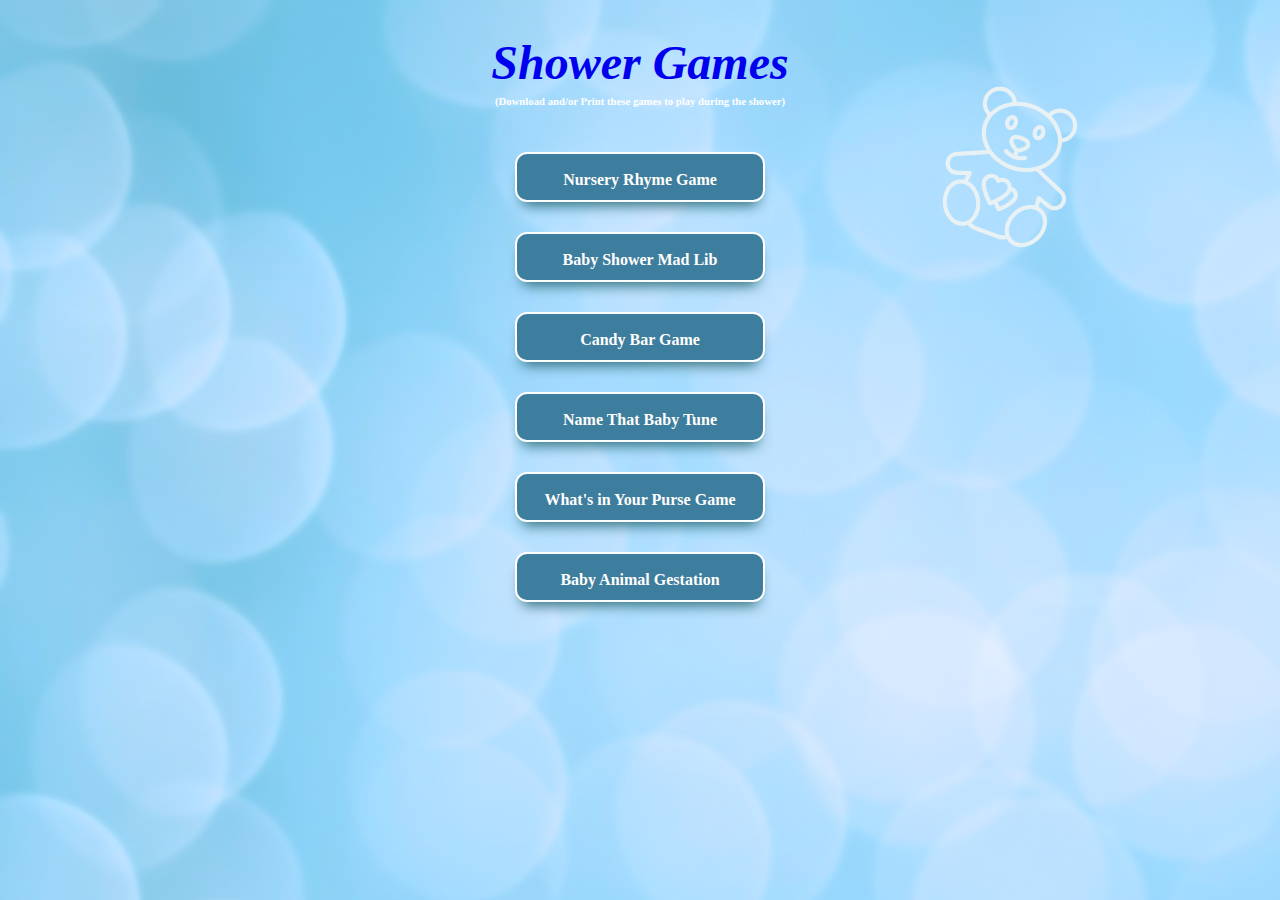
<file: Baby Shower Site/Links/games-during-shower.html>
<!DOCTYPE html>
<html lang="en" dir="ltr">

<head>
  <meta charset="utf-8">
  <title>Shower Games</title>

  <!-- CSS Stylesheet -->
  <link rel="stylesheet" href="https://cdn.jsdelivr.net/npm/bootstrap@4.5.3/dist/css/bootstrap.min.css" integrity="sha384-TX8t27EcRE3e/ihU7zmQxVncDAy5uIKz4rEkgIXeMed4M0jlfIDPvg6uqKI2xXr2" crossorigin="anonymous">
  <link rel="stylesheet" href="CSS/styles.css">

  <!-- Bootstrap Scipts -->
  <script src="https://code.jquery.com/jquery-3.5.1.slim.min.js" integrity="sha384-DfXdz2htPH0lsSSs5nCTpuj/zy4C+OGpamoFVy38MVBnE+IbbVYUew+OrCXaRkfj" crossorigin="anonymous"></script>
  <script src="https://cdn.jsdelivr.net/npm/popper.js@1.16.1/dist/umd/popper.min.js" integrity="sha384-9/reFTGAW83EW2RDu2S0VKaIzap3H66lZH81PoYlFhbGU+6BZp6G7niu735Sk7lN" crossorigin="anonymous"></script>
  <script src="https://cdn.jsdelivr.net/npm/bootstrap@4.5.3/dist/js/bootstrap.min.js" integrity="sha384-w1Q4orYjBQndcko6MimVbzY0tgp4pWB4lZ7lr30WKz0vr/aWKhXdBNmNb5D92v7s" crossorigin="anonymous"></script>

</head>

<body>
  <img class="bear" src="Images/bear.png" alt="bear">
  <div class="">
    <h1><a href="/Users/kristinafisher/Desktop/Hailey's Baby Shower/Baby Shower Site/index.html">Shower Games</a></h1>
    <h6 style="margin-top: 40px; margin: auto;" class="print-games col-lg-4 col-md-4 col-sm-4 col-6">(Download and/or Print these games to play during the shower)</h6>
  </div>

  <!-- POSSIBLY
  <div class="">
    <button type="button" class="btn btn-md download-button">Nursery Rhyme Game</button>
  </div>
  <div>
    <button type="button" class="btn btn-md download-button">Baby Shower Mad Lib</button>
  </div> -->

  <div class="">
    <button class="classname" onclick="window.location.href='Files/nurseryrhyme.pdf'" type="button" name="button">Nursery Rhyme Game</button>
  </div>
  <div class="">
    <button class="classname" onclick="window.location.href='Files/madlibs.pdf'" type="button" name="button">Baby Shower Mad Lib</button>
  </div>
  <div class="">
    <button class="classname" onclick="window.location.href='Files/candybar.pdf'" type="button" name="button">Candy Bar Game</button>
  </div>
  <div class="">
    <button class="classname" onclick="window.location.href='Files/babytunes.pdf'" type="button" name="button">Name That Baby Tune</button>
  </div>
  <div class="">
    <button class="classname" onclick="window.location.href='Files/purse.pdf'" type="button" name="button">What's in Your Purse Game</button>
  </div>
  <div class="">
    <button class="classname" onclick="window.location.href='Files/animalgestation.pdf'" type="button" name="button">Baby Animal Gestation</button>
  </div>

</body>

</html>
</file>
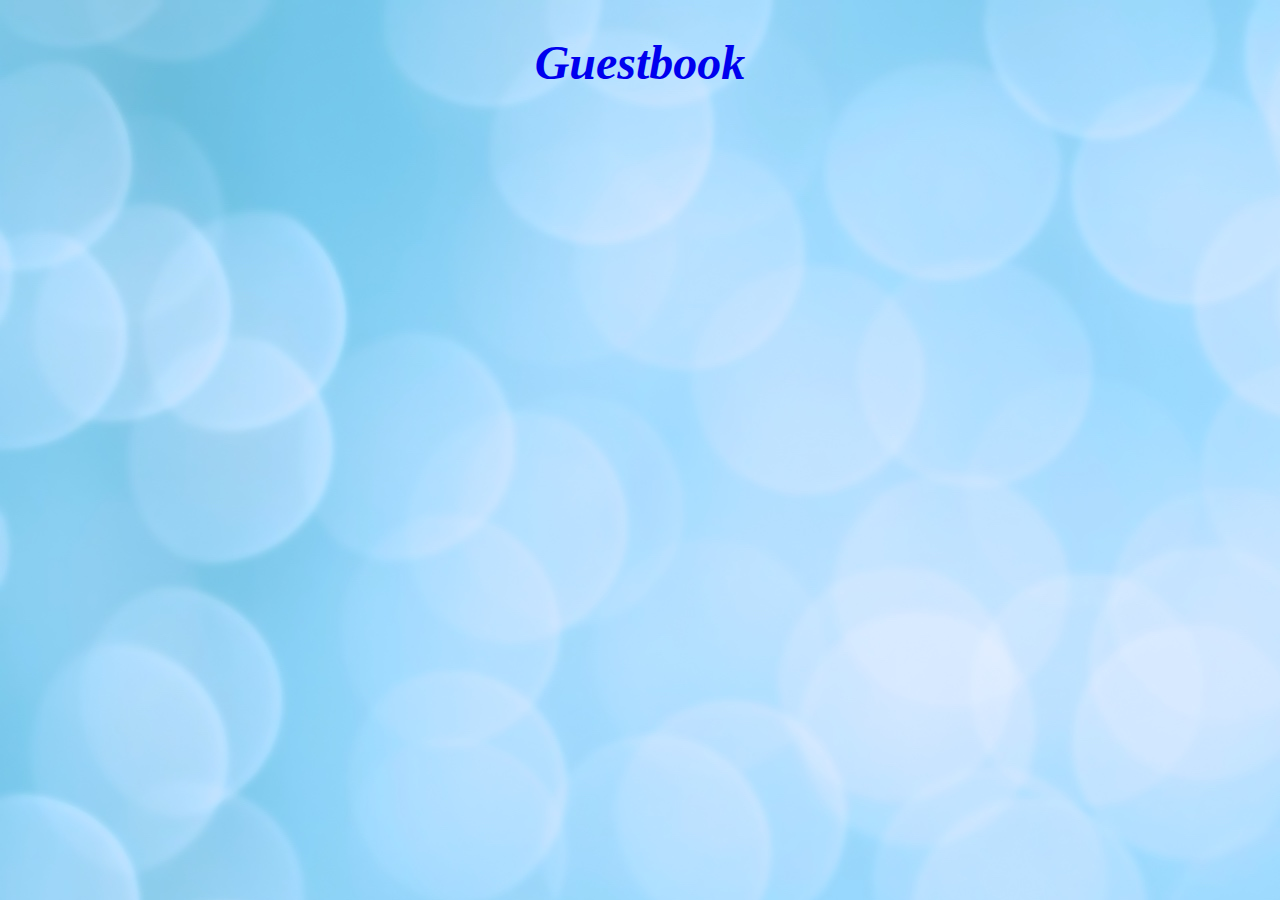
<file: Baby Shower Site/Links/guestbook.html>
<!DOCTYPE html>
<html lang="en" dir="ltr">
  <head>
    <meta charset="utf-8">
    <title>Guestbook</title>
    <link rel="stylesheet" href="CSS/styles.css">
  </head>
  <body>
    <h1><a href="/Users/kristinafisher/Desktop/Hailey's Baby Shower/Baby Shower Site/index.html">Guestbook</a></h1>

  </body>
</html>
</file>
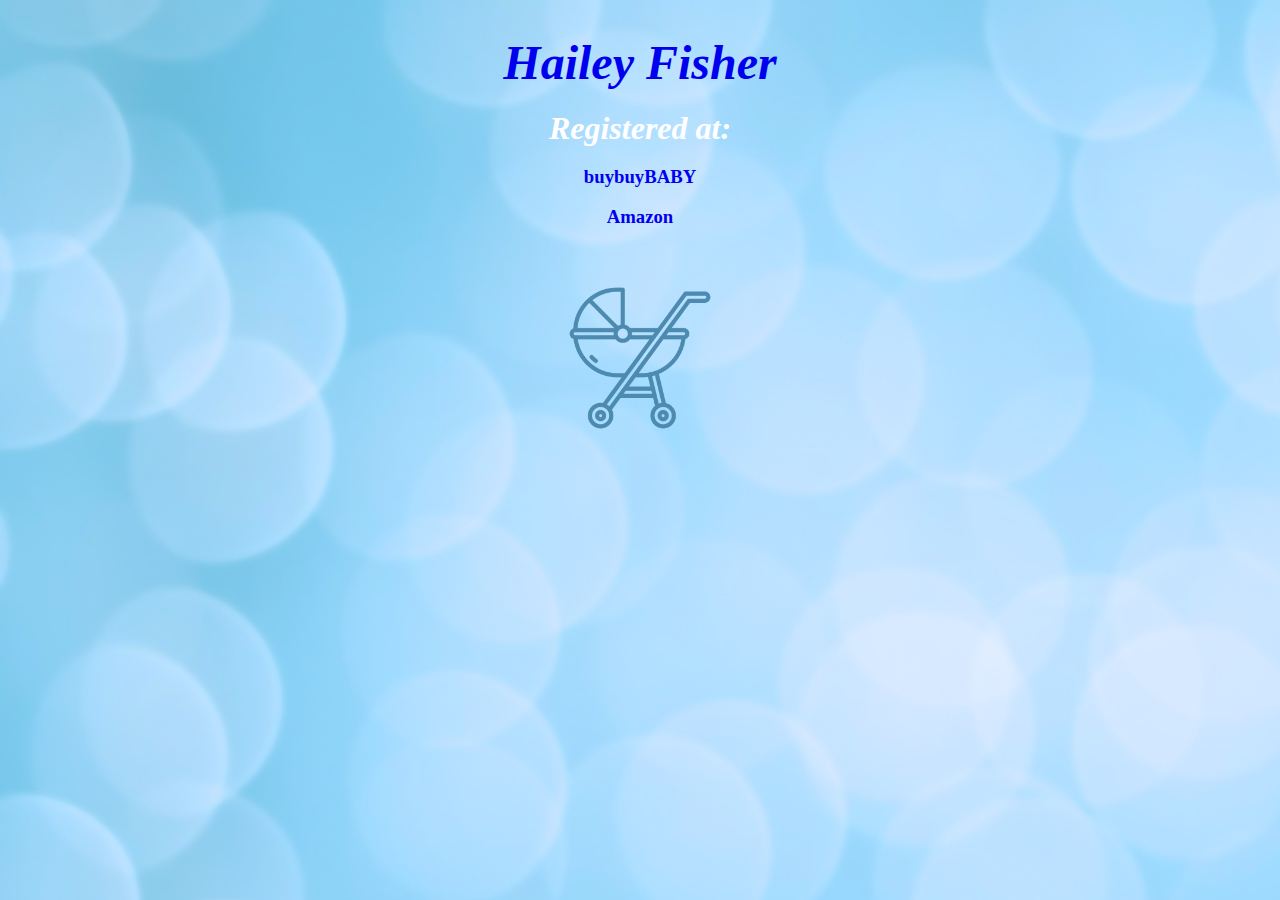
<file: Baby Shower Site/Links/registry.html>
<!DOCTYPE html>
<html lang="en" dir="ltr">

<head>
  <meta charset="utf-8">
  <title>Registry</title>
  <link rel="stylesheet" href="CSS/styles.css">
</head>

<body>
  <div class="head-title">
    <!-- Registries -->
    <h1><a href="/Users/kristinafisher/Desktop/Hailey's Baby Shower/Baby Shower Site/index.html">Hailey Fisher</a></h1>
  </div>

  <div class="registered">
    <h2>Registered at:</h2>
    <h3><a href="https://www.buybuybaby.com/store/giftregistry/viewregistryguest/549355435">buybuyBABY</a></h3>
    <h3><a href="https://www.amazon.com/baby-reg/hailey-fisher-january-2021-mountjuliet/2SDIA4KMBSHE">Amazon</a></h3>
  </div>

  <img class="stroller" src="Images/stroller.png" alt="stroller">

</body>

</html>
</file>
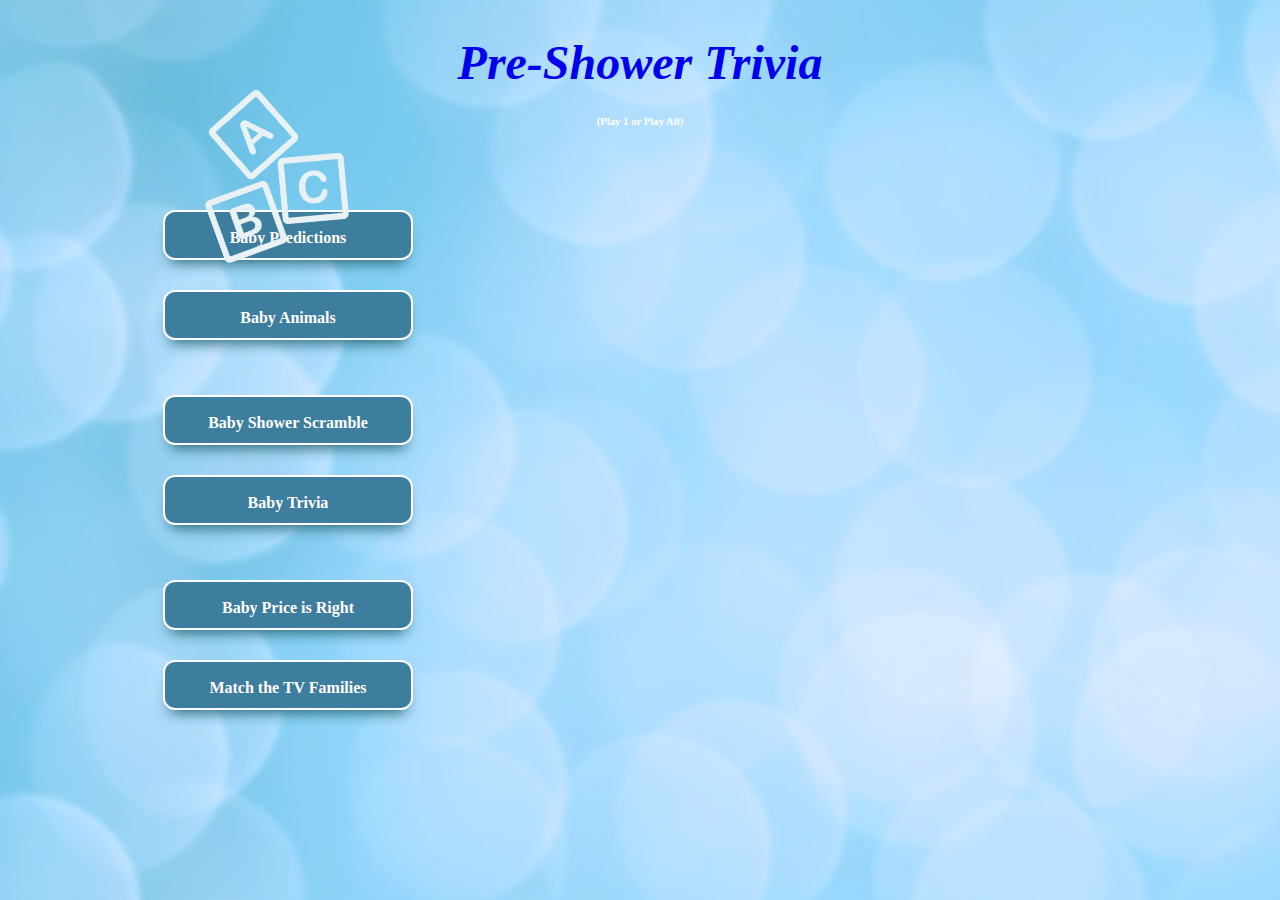
<file: Baby Shower Site/Links/trivia-before-shower.html>
<!DOCTYPE html>
<html lang="en" dir="ltr">
  <head>
    <meta charset="utf-8">
    <title>Pre-Shower Trivia</title>

      <!-- CSS Stylesheet -->
      <link rel="stylesheet" href="https://cdn.jsdelivr.net/npm/bootstrap@4.5.3/dist/css/bootstrap.min.css" integrity="sha384-TX8t27EcRE3e/ihU7zmQxVncDAy5uIKz4rEkgIXeMed4M0jlfIDPvg6uqKI2xXr2" crossorigin="anonymous">
      <link rel="stylesheet" href="CSS/styles.css">

      <!-- Bootstrap Scipts -->
      <script src="https://code.jquery.com/jquery-3.5.1.slim.min.js" integrity="sha384-DfXdz2htPH0lsSSs5nCTpuj/zy4C+OGpamoFVy38MVBnE+IbbVYUew+OrCXaRkfj" crossorigin="anonymous"></script>
      <script src="https://cdn.jsdelivr.net/npm/popper.js@1.16.1/dist/umd/popper.min.js" integrity="sha384-9/reFTGAW83EW2RDu2S0VKaIzap3H66lZH81PoYlFhbGU+6BZp6G7niu735Sk7lN" crossorigin="anonymous"></script>
      <script src="https://cdn.jsdelivr.net/npm/bootstrap@4.5.3/dist/js/bootstrap.min.js" integrity="sha384-w1Q4orYjBQndcko6MimVbzY0tgp4pWB4lZ7lr30WKz0vr/aWKhXdBNmNb5D92v7s" crossorigin="anonymous"></script>

  </head>
  <body>
    <h1><a href="/Users/kristinafisher/Desktop/Hailey's Baby Shower/Baby Shower Site/index.html">Pre-Shower Trivia</a></h1>
    <img class="blocks" src="Images/blocks.png" alt="blocks">

    <h6 class="print-games">(Play 1 or Play All)</h6>
  </div>

    <div class="row m-auto">
      <button class="classname" onclick="window.location.href='links/babypredictions.html'" type="button" name="button">Baby Predictions</button>
      <button class="classname" onclick="window.location.href='links/babyanimals.html'" type="button" name="button">Baby Animals</button>
    </div>
    <div class="row m-auto">
      <button class="classname" onclick="window.location.href='links/babyshowerscramble.html'" type="button" name="button">Baby Shower Scramble</button>
      <button class="classname" onclick="window.location.href='links/babytrivia.html'" type="button" name="button">Baby Trivia</button>
    </div>
    <div class="row m-auto">
      <button class="classname" onclick="window.location.href='links/priceisright.html'" type="button" name="button">Baby Price is Right</button>
      <button class="classname" onclick="window.location.href='links/tvfamilies.html'" type="button" name="button">Match the TV Families</button>
    </div>

  </body>
</html>
</file>
<file: Baby Shower Site/Links/CSS/styles.css>
body {
background-image: url("sky.jpg");
background-size: auto;
text-align: center;
}

h1 {
  color: purple;
  font-style: italic;
  font-family: cursive;
  font-size: 3rem;
  margin: 15px 0 5px 0;
  padding-top: 20px;
}

h2 {
  color: white;
  font-style: italic;
  font-family: cursive;
  font-size: 2rem;
  margin: 10px 0 10px 0;
}

h6 {
  color: white;
  text-align: center;
}

a {
text-decoration: none;
}

a:active {
  color: purple;
}

a:visited {
  text-decoration: none;
  color: purple;
}

a:hover {
  color: #4e89ae;
  text-decoration: none;
}


/* THROUGH THE YEARS */
.babyface {
  width: 11%;
  position: absolute;
  left: 14%;
  top: 8%;
  transform: rotate(-20deg);
}

.carousel-inner {
  width: 50%;
  margin: auto;
}

.carousel-item {
  height: 400px;
}

.downarrow {
  width: 5%;
  position: absolute;
  top: 84%;
  left: 48%;
  transform: rotate(-90deg);
}

#young-carousel {
  padding-top: 10px;
}

#old-carousel {
  padding-top: 25px;
  padding-bottom: 100px;
}


/* REGISTRY */
.registered {
  padding: 5px;
}

.stroller {
  padding: 30px;
  width: 12%;
  right: 15%;
  top: 10%;
}


/* TRIVIA BEFORE SHOWER */
.blocks {
  width: 12%;
  position: absolute;
  left: 15%;
  top: 10%;
  transform: rotate(-20deg);
}

.row {
  width: 560px;
  padding: 1% 0 1% 0;
}


/* GAMES DURING SHOWER */
.bear {
  width: 12%;
  position: absolute;
  right: 15%;
  top: 10%;
  transform: rotate(20deg)
}

.download-button {
  margin: 12px 0;
  background-color: #4e89ae;
  border-color: white;
  border-radius: 12px;
  color: white;
}
button:active {
  background-color: #4e89ae;
}

button:hover {
  background-color: skyblue;
}

button:visited {
  text-decoration: none;
  color: purple;
}

.print-games {
  padding-bottom: 30px;
}

.classname {
	-moz-box-shadow: 0px 10px 14px -7px #276873;
	-webkit-box-shadow: 0px 10px 14px -7px #276873;
	box-shadow: 0px 10px 14px -7px #276873;
	background-color:#3d7e9e;
	-webkit-border-top-left-radius:12px;
	-moz-border-radius-topleft:12px;
	border-top-left-radius:12px;
	-webkit-border-top-right-radius:12px;
	-moz-border-radius-topright:12px;
	border-top-right-radius:12px;
	-webkit-border-bottom-right-radius:12px;
	-moz-border-radius-bottomright:12px;
	border-bottom-right-radius:12px;
	-webkit-border-bottom-left-radius:12px;
	-moz-border-radius-bottomleft:12px;
	border-bottom-left-radius:12px;
text-indent:0;
	border:2px solid #ffffff;
	display:inline-block;
	color:#ffffff;
	font-family:Georgia;
	font-size:16px;
	font-weight:bold;
	font-style:normal;
  height:50px;
	line-height:50px;
  width:250px;
	text-decoration:none;
	text-align:center;
	text-shadow:0px 0px 0px #3d768a;
  margin: 15px;
}
.classname:hover {
	background-color: #5ea0c4;
}
.classname:active {
	position:relative;
	top:1px;
}
.classname:visited {
  background-color: #3d7e9e;
  color: white;
}

/* GUESTBOOK */
</file>
